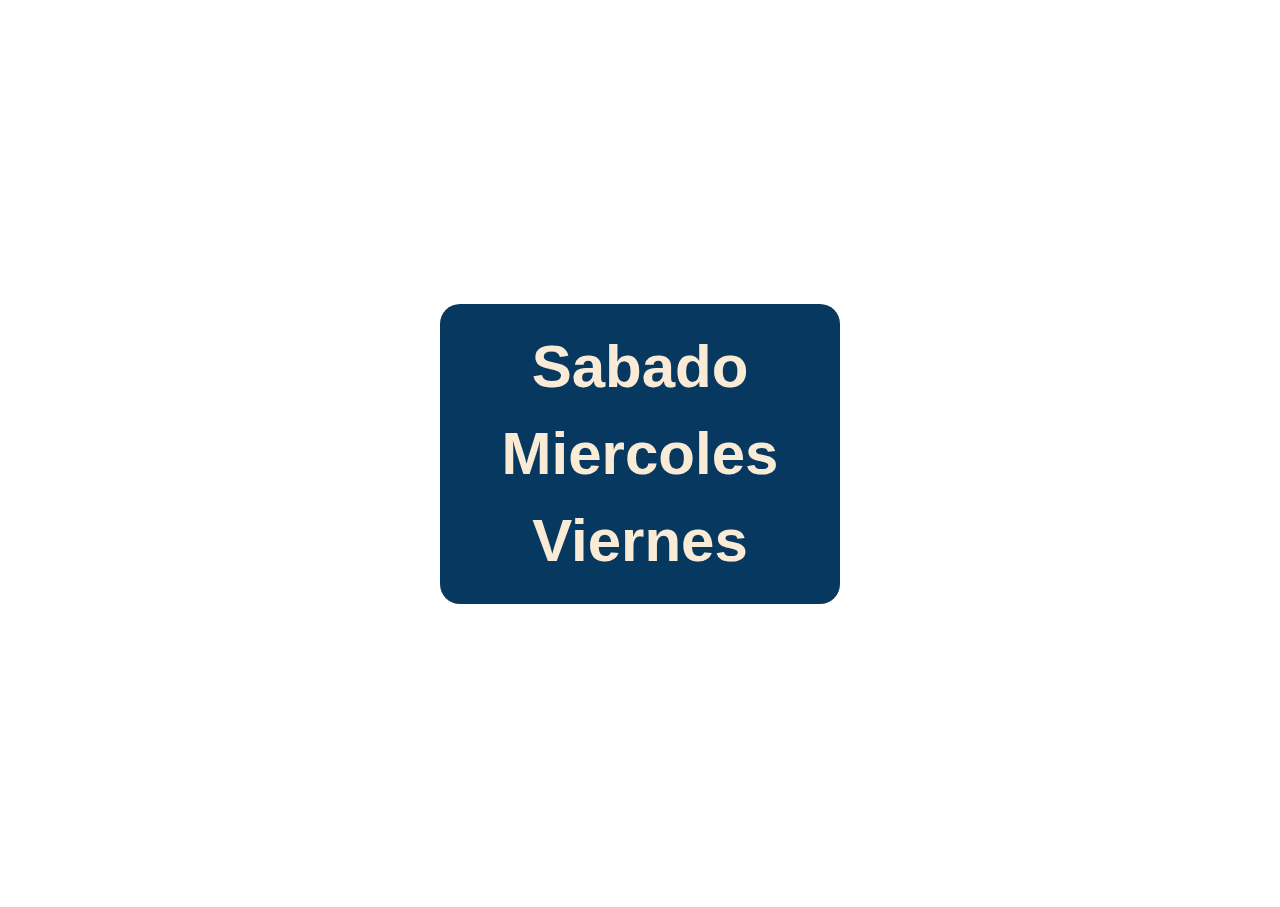
<file: Index.html>
<!DOCTYPE html>
<html lang="en" translate="no">
<head>
    <meta charset="UTF-8">
    <meta name="viewport" content="width=device-width, initial-scale=1.0">
    <title>Document</title>
    <link rel="stylesheet" href="Principal.css">
</head>
<body>
   <div class="Principal">
     <div class="Opciones">
        <a href="Sabado.html?id=6">Sabado</a><br>
    <a href="Sabado.html?id=3">Miercoles</a><br>
    <a href="Sabado.html?id=5">Viernes</a>
     </div>
   </div>
</body>
</html>
</file>
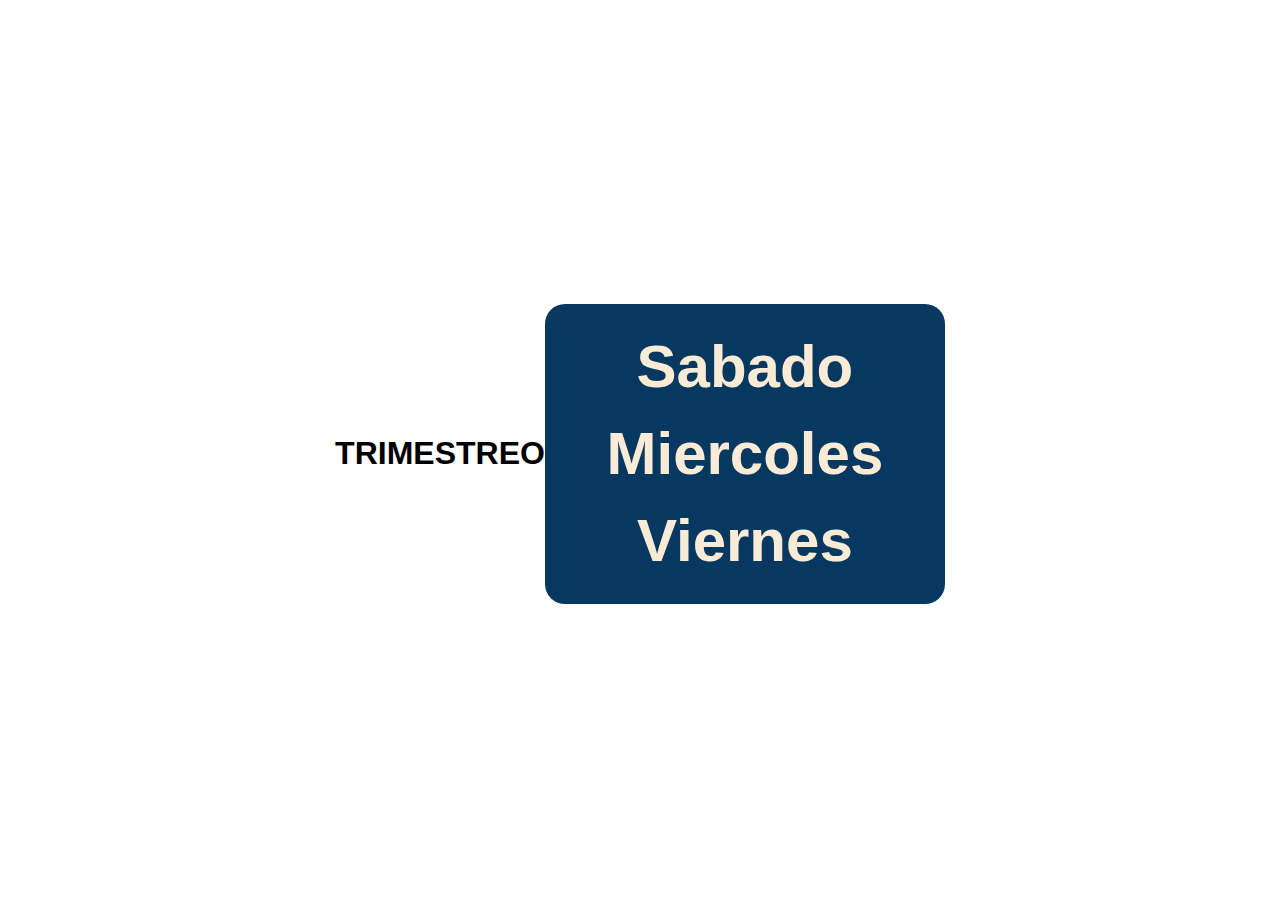
<file: index.html>
<!DOCTYPE html>
<html lang="en" translate="no">
<head>
    <meta charset="UTF-8">
    <meta name="viewport" content="width=device-width, initial-scale=1.0">
    <title>Document</title>
    <link rel="stylesheet" href="Principal.css">
</head>
<body>
   <div class="Total">
      <div class="Principal">
      <h1>TRIMESTREO</h1>
     <div class="Opciones">
        <a href="Sabado.html?id=6">Sabado</a><br>
    <a href="Sabado.html?id=3">Miercoles</a><br>
    <a href="Sabado.html?id=5">Viernes</a>
     </div>
   </div>
   </div>
</body>
</html>
</file>
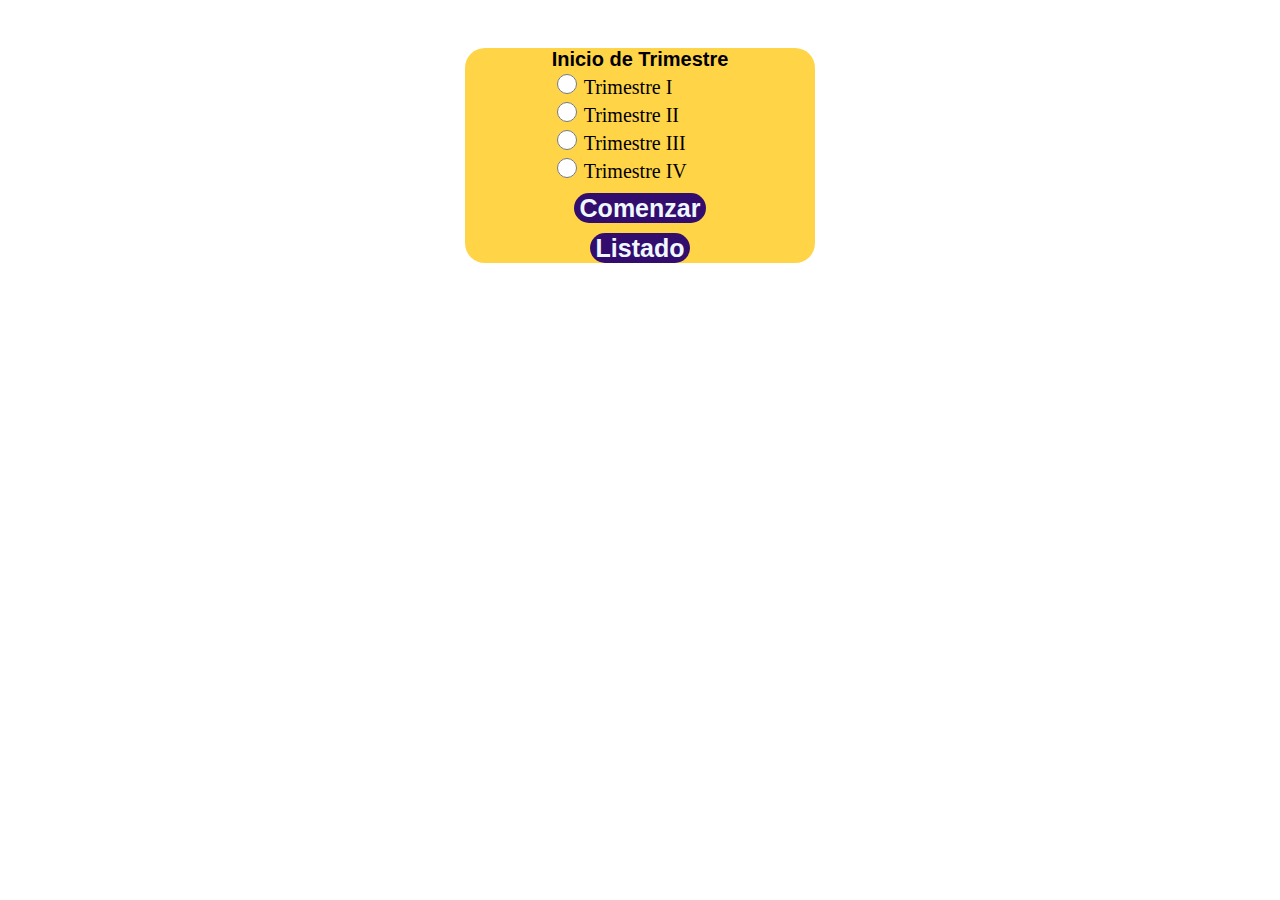
<file: Sabado.html>
<!DOCTYPE html>
<html lang="en" translate="no">

<head>
    <meta charset="UTF-8">
    <meta name="viewport" content="width=device-width, initial-scale=1.0">
    <title>Document</title>
    <link rel="stylesheet" href="Sabado.css">
   
</head>

<body>
  <div class="Contenedor">
      <form action="">
         <label class="titulo">Inicio de Trimestre</label><br>
        <div class="Trimestres">
           
        <input type="radio" name="Trimestre" value="1" id="1">
        <label for=""> Trimestre I</label><br>
        <input type="radio" name="Trimestre" value="2" id="2">
        <label for=""> Trimestre II</label><br>
        <input type="radio" name="Trimestre" value="3" id="3">
        <label for=""> Trimestre III</label><br>
        <input type="radio" name="Trimestre" value="4" id="4">
        <label for=""> Trimestre IV</label><br>

        </div>

    </form>
    <button onclick="Dias()" id="Comenzar">Comenzar</button>
    <div id="contenedorPrincipal"></div>
    <button onclick="NombresPredicadores()" >Listado</button>
  </div>
</body>

</html>
<script>
        const boton = document.getElementById("Comenzar");
        

        

        const url = new URLSearchParams(window.location.search);
        const valor = url.get('id');
        






    const nombresDias = ["Domingo", "Lunes", "Martes", "Miércoles", "Jueves", "Viernes", "Sábado"];
    const DiasUsados = []
    const PredicadoresDispo = []
    function Dias() {
        Opcion = document.querySelector('input[name="Trimestre"]:checked').value;
        
        AnoActual = new Date()
        Actual = AnoActual.getFullYear();

        if(Opcion == 1){
            
            let Inicio = new Date(Actual+"/01/01")
            let Final = new Date(Actual+"/03/31")
            DiasDisponibles(Inicio,Final)
        }
        if (Opcion == 2) {
            let Inicio = new Date(Actual+"/04/01")
            let Final = new Date(Actual+"/06/30")
            DiasDisponibles(Inicio,Final)
        }
        if(Opcion == 3){
            let Inicio = new Date(Actual+"/07/01")
            let Final = new Date(Actual+"/09/30")
            DiasDisponibles(Inicio,Final)
        }
        if (Opcion ==4) {
            let Inicio = new Date(Actual+"/010/01")
            let Final = new Date(Actual+"/12/31")
            DiasDisponibles(Inicio,Final)
        }

   function DiasDisponibles(Inicio,Final){
        cont = 0
           while (Inicio < Final) {
            //Modificacion Dias de Predicacion con el id que pase por el enlace
            
            if (Inicio.getDay() == valor) {
                cont++
                console.log(Inicio.getDate())
                DiasUsados.push(Inicio.getDate())
                
            }
            
            Inicio.setDate(Inicio.getDate()+1);
            
            
        }
        EspaciosPredicacion(cont)
    }
}
function EspaciosPredicacion(cont){

    for (let i = 0; i < cont; i++) {
        const div = document.createElement('div');
        div.class = 'input-container';
        div.id = `contenedorSp`;
        
        // Crea el label para el input
        const label = document.createElement('label');
        label.textContent = `${DiasUsados[i]}:`;
        label.htmlFor = `input-${i}`;
        
        // Crea el input de tipo texto
        const input = document.createElement('input');
        input.type = 'text';
        input.className = 'Predicadores';
        input.id = `input-${i}`;
        input.placeholder = "Puesto de Predicacion Disponible";
        
        // Agrega los elementos al div
        div.appendChild(label);
        div.appendChild(input);
        
        // Agrega el div al contenedor principal en el DOM
        contenedorPrincipal.appendChild(div);
    }
    
}


function NombresPredicadores(){

   let Predicadores = document.querySelectorAll('.Predicadores');

   Predicadores.forEach((input,Index) =>{
    PredicadoresDispo.push(input.value)
   
   });
   for (let I = 0; I < PredicadoresDispo.length; I++) {
    console.log(`Fecha ${DiasUsados[I]}: Para ${PredicadoresDispo[I]} `)
   }

    localStorage.setItem('Trimestre', JSON.stringify(Opcion));
    localStorage.setItem('DiasPredicacion',JSON.stringify(DiasUsados));
    localStorage.setItem('PredicadoresDisp',JSON.stringify(PredicadoresDispo));

   if (valor == 6) {
     window.location.href = "./SabadoForm/SabadoForm.html"
   }else if(valor == 3){
     window.location.href = "./MiercolesForm/MiercolesForm.html"
   }else if(valor == 5){
     window.location.href = "./ViernesForm/ViernesForm.html"
   }

}
</script>
</file>
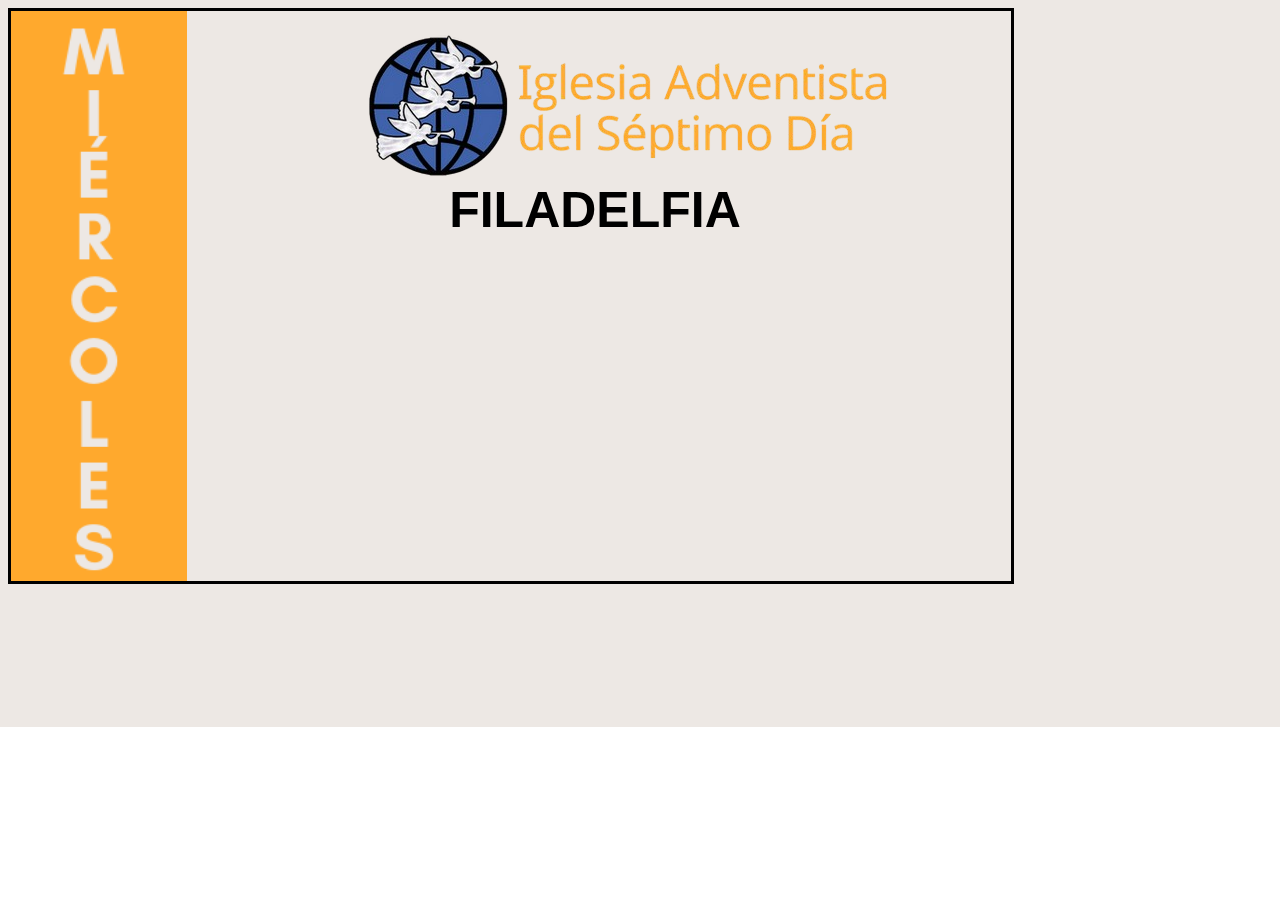
<file: MiercolesForm/MiercolesForm.html>
<!DOCTYPE html>
<html lang="en" translate="no">

<head>
    <meta charset="UTF-8">
    <meta name="viewport" content="width=device-width, initial-scale=1.0">
    <link rel="stylesheet" href="MiercolesForm.css">
    <title>Document</title>

</head>

<body>
    <div class="Contendor">
        <div class="LineraHorizontal">
            <img src="Captura desde 2025-08-24 16-47-40.png" alt="" width="100%" height="100%">
        </div>
        <div class="Encabezado">
            <div class="Encabezados">
                <img src="Logo (copia).png" alt="">

            </div>
            <div class="NombreIglesia">
                <h1 class="Name">FILADELFIA</h1>
            </div>



            <div class="Listado">

            </div>


        </div>

    </div>
</body>
<script>
const TrimestreJson = localStorage.getItem('Trimestre');
const DiasJson = localStorage.getItem('DiasPredicacion');
const PredicDisp = localStorage.getItem('PredicadoresDisp');
const Trimestre = JSON.parse(TrimestreJson);
const DiasDisponibles = JSON.parse(DiasJson);
const PredicadoresDispo = JSON.parse(PredicDisp);

console.log('Días Disponibles:', DiasDisponibles); // Verifica que los datos se estén cargando

let Mes = [];

if (Trimestre == 1) {
    Mes.push('Enero', 'Febrero', 'Marzo');
} else if (Trimestre == 2) {
    Mes.push('Abril', 'Mayo', 'Junio');
} else if (Trimestre == 3) {
    Mes.push('Julio', 'Agosto', 'Septiembre');
} else if (Trimestre == 4) {
    Mes.push('Octubre', 'Noviembre', 'Diciembre');
}

const listado = document.querySelector(".Listado");

let ultimoDia = 0; // Almacena el último día procesado
let mesActualIndex = 0; // Índice del mes actual

// Creamos el primer mes antes de iniciar el bucle
let divMes = document.createElement("div");
divMes.className = "Mes";
let aMes = document.createElement("a");
aMes.className = "MesesId";
aMes.textContent = Mes[mesActualIndex];
divMes.appendChild(aMes);

// Recorre cada día disponible
for (let i = 0; i < DiasDisponibles.length; i++) {
    const diaActual = DiasDisponibles[i];

    // Lógica para detectar el cambio de mes
    // Si el día actual es menor que el último día, es un nuevo mes
    if (diaActual < ultimoDia) {
        // Agrega el div del mes anterior a la lista
        listado.appendChild(divMes);

        // Pasa al siguiente mes
        mesActualIndex++;

        // Crea un nuevo div para el siguiente mes
        divMes = document.createElement("div");
        divMes.className = "Mes";
        aMes = document.createElement("a");
        aMes.className = "MesesId";
        aMes.textContent = Mes[mesActualIndex];
        divMes.appendChild(aMes);
    }
    
    // Agrega el día actual al div del mes
    const ul = document.createElement("ul");
    ul.className = "idPredict";
    ul.textContent = String(diaActual +`-`+ PredicadoresDispo[i]);
    divMes.appendChild(ul);
    
    // Actualiza el último día para la siguiente iteración
    ultimoDia = diaActual;
}

// Agrega el último mes a la lista al finalizar el bucle
listado.appendChild(divMes);
</script>

</html>
</file>
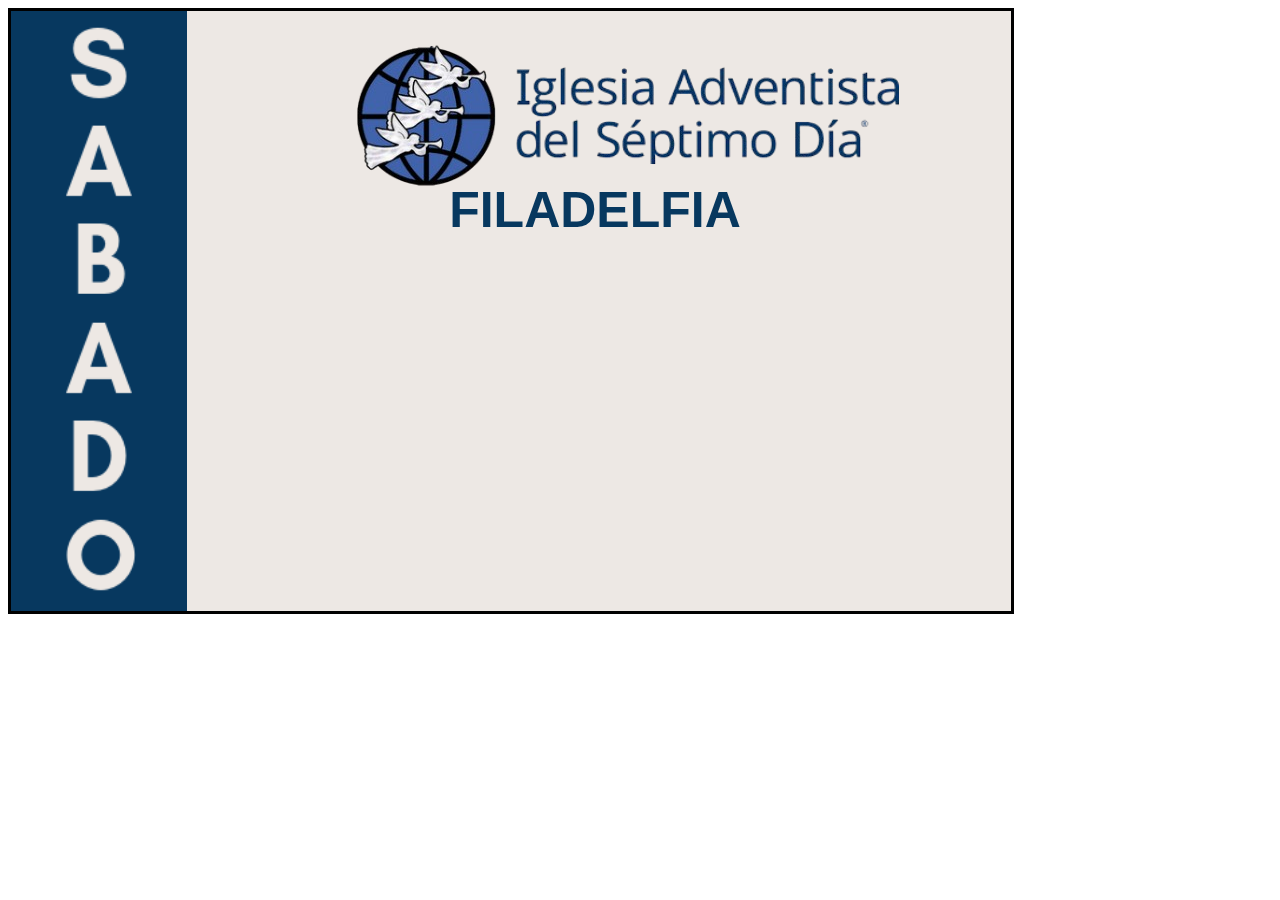
<file: SabadoForm/SabadoForm.html>
<!DOCTYPE html>
<html lang="en" translate="no">

<head>
    <meta charset="UTF-8">
    <meta name="viewport" content="width=device-width, initial-scale=1.0">
    <link rel="stylesheet" href="SabadoFomr.css">
    <title>Document</title>

</head>

<body>
    <div class="Contendor">
        <div class="LineraHorizontal">
            <img src="Captura desde 2025-08-22 23-27-00.png" alt="" width="100%" height="100%">
        </div>
        <div class="Encabezado">
            <div class="Encabezados">
                <img src="Logo.png" alt="">

            </div>
            <div class="NombreIglesia">
                <h1 class="Name">FILADELFIA</h1>
            </div>



            <div class="Listado">

            </div>


        </div>

    </div>
  
</body>
<script>
const TrimestreJson = localStorage.getItem('Trimestre');
const DiasJson = localStorage.getItem('DiasPredicacion');
const PredicDisp = localStorage.getItem('PredicadoresDisp');
const Trimestre = JSON.parse(TrimestreJson);
const DiasDisponibles = JSON.parse(DiasJson);
const PredicadoresDispo = JSON.parse(PredicDisp);

console.log('Días Disponibles:', DiasDisponibles); // Verifica que los datos se estén cargando

let Mes = [];

if (Trimestre == 1) {
    Mes.push('Enero', 'Febrero', 'Marzo');
} else if (Trimestre == 2) {
    Mes.push('Abril', 'Mayo', 'Junio');
} else if (Trimestre == 3) {
    Mes.push('Julio', 'Agosto', 'Septiembre');
} else if (Trimestre == 4) {
    Mes.push('Octubre', 'Noviembre', 'Diciembre');
}

const listado = document.querySelector(".Listado");

let ultimoDia = 0; // Almacena el último día procesado
let mesActualIndex = 0; // Índice del mes actual

// Creamos el primer mes antes de iniciar el bucle
let divMes = document.createElement("div");
divMes.className = "Mes";
let aMes = document.createElement("a");
aMes.className = "MesesId";
aMes.textContent = Mes[mesActualIndex];
divMes.appendChild(aMes);

// Recorre cada día disponible
for (let i = 0; i < DiasDisponibles.length; i++) {
    const diaActual = DiasDisponibles[i];

    // Lógica para detectar el cambio de mes
    // Si el día actual es menor que el último día, es un nuevo mes
    if (diaActual < ultimoDia) {
        // Agrega el div del mes anterior a la lista
        listado.appendChild(divMes);

        // Pasa al siguiente mes
        mesActualIndex++;

        // Crea un nuevo div para el siguiente mes
        divMes = document.createElement("div");
        divMes.className = "Mes";
        aMes = document.createElement("a");
        aMes.className = "MesesId";
        aMes.textContent = Mes[mesActualIndex];
        divMes.appendChild(aMes);
    }
    
    // Agrega el día actual al div del mes
    const ul = document.createElement("ul");
    ul.className = "idPredict";
    ul.textContent = String(diaActual +`-`+ PredicadoresDispo[i]);
    divMes.appendChild(ul);
    
    // Actualiza el último día para la siguiente iteración
    ultimoDia = diaActual;
}

// Agrega el último mes a la lista al finalizar el bucle
listado.appendChild(divMes);

  window.print();
</script>

</html>
</file>
<file: Principal.css>
.Principal{
    width: 100%;
    height: 99vh;
   display: flex;
   align-items: center;
   justify-content: center;
    font-family: 'Lucida Sans', 'Lucida Sans Regular', 'Lucida Grande', 'Lucida Sans Unicode', Geneva, Verdana, sans-serif; 
    
}
.Opciones{
    display: flex;
    align-items: center;
    justify-content: center;
    flex-direction: column;
    background-color:  #07385f;
    
    width: 400px;
    height: 300px;
    border-radius: 20px;

    
}
.Opciones a{
    color: antiquewhite;
    font-size: 60px;
    font-weight: bold;
    text-decoration: none;
}
.Opciones a:hover{
    color:rgb(244, 248, 5)
}
</file>
<file: Sabado.css>
body{
  display: flex;
  justify-content: center;
    ;
    
}
.Contenedor{
   
    margin-top: 40px;
   background-color: #FFD447;
   width: 350px;
   border-radius: 20px;
   text-align: center;
    display: flex;
    flex-direction: column;
    align-items: center;
}
#contenedorPrincipal{
    
    text-align: right;
}
#contenedorSp{
    background-color: #5F634F;
    color: white;
    margin-top: 3px;
    border-radius: 20px;
    font-size: 30px;
    display: flex;
    justify-content: center;
}
#contenedorSp label{
    font-family: 'Lucida Sans', 'Lucida Sans Regular', 'Lucida Grande', 'Lucida Sans Unicode', Geneva, Verdana, sans-serif; 
    margin-left: 20px;
}
#contenedorSp input{
    
    border-radius: 20px;
    margin-left:17px ;
    text-align: center;
    border: none;

}
button{
    border-radius: 20px ;
    margin-top: 10px;
    background-color: #320D6D;
    color: aliceblue;
    border: none;

    width: 250pxd;
    height: 30px;
    font-size: 25px;
   display: flex;
   font-weight: bold;
   font-family: 'Lucida Sans', 'Lucida Sans Regular', 'Lucida Grande', 'Lucida Sans Unicode', Geneva, Verdana, sans-serif; 
   align-items: center;
}
.Trimestres{
 
  min-width: 160px;
  text-align: left;
}
input{
   width: 20px;
    height: 20px;
}
.Predicadores{
     width: 240px;
   
}
label{
    width: 20px;
    height: 20px;
    font-size: 20px;
}
.titulo{
    font-size: 20px;
    font-family: 'Lucida Sans', 'Lucida Sans Regular', 'Lucida Grande', 'Lucida Sans Unicode', Geneva, Verdana, sans-serif; 
    font-weight: bold;
}
</file>
<file: MiercolesForm/MiercolesForm.css>
* {
    
}
body{
    background-image: url("Fondo.png");
   
  background-repeat: no-repeat;
  background-size: cover;
  background-position: center center;
}

.Name {
    font-size: 50px;
    font-weight: bold;
    color: #000000;
    font-family: 'Lucida Sans', 'Lucida Sans Regular', 'Lucida Grande', 'Lucida Sans Unicode', Geneva, Verdana, sans-serif;
    margin: 0px;
    margin-bottom: 40px;
}

.Contendor {
    width: 1000px;
    height: 570px;
    border: solid, black;
    display: flex;
}

.LineraHorizontal {
    width: 170px;
    height: 99%;
    border: solid, #ffa92d;
    background-color:#ffa92d;
}

.Encabezado {
    display: flex;
    flex-direction: column;
    align-items: center;
    align-content: center;
    text-align: center;
}

.Encabezados {

    height: 150px;
    width: 100%;
    margin: 10px;

}

.Encabezados img {
    margin-left: 50px;
}

.Listado {
    width: 102ch;
    height: 99vh;

    display: flex;
    flex: 1;
}

.Mes {
    width: 100%;

}

.MesesId {
    font-size: 40px;
    font-weight: bold;
    font-family: 'Lucida Sans', 'Lucida Sans Regular', 'Lucida Grande', 'Lucida Sans Unicode', Geneva, Verdana, sans-serif;
    margin: 0px;

}

.ContList {
    margin: 0px;
    padding: 0px;
    display: flex;
    flex-direction: column;
}

.idPredict {
   
   text-align: left;
   padding-left: 2px;
    margin: 0px;
    padding: 0px 0px 0px 20px;
    margin-top: 10px;
    font-size: 170%;
    list-style: none;
    font-weight: bold;
    font-family: 'Lucida Sans', 'Lucida Sans Regular', 'Lucida Grande', 'Lucida Sans Unicode', Geneva, Verdana, sans-serif;
}
#Descarga{
    font-family: 'Lucida Sans', 'Lucida Sans Regular', 'Lucida Grande', 'Lucida Sans Unicode', Geneva, Verdana, sans-serif;
    width: 140px;
    height: 60px;
    border: none;
    border-radius: 20px;
    font-size: 20px;
    font-weight: bold;
    
}
#Descarga:hover{
    background-color: #ffa92d;
    color: white;
    border: solid,black;
}
</file>
<file: SabadoForm/SabadoFomr.css>
* {
    
}
body{
    
   width: 100%;
  background-repeat: no-repeat;
  background-size: cover;
  background-position: center center;
}

.Name {
    font-size: 50px;
    font-weight: bold;
    color: #07385f;
    font-family: 'Lucida Sans', 'Lucida Sans Regular', 'Lucida Grande', 'Lucida Sans Unicode', Geneva, Verdana, sans-serif;
    margin: 0px;
    margin-bottom: 40px;
}

.Contendor {
    width: 1000px;
    height: 600px;
    background-image: url("Fondo.png");
    border: solid, black;
    display: flex;
}

.LineraHorizontal {
    width: 170px;
    height: 99%;
    border: solid, #07385f;
    background-color: #07385f;
}

.Encabezado {
    display: flex;
    flex-direction: column;
    align-items: center;
    align-content: center;
    text-align: center;
}

.Encabezados {

    height: 150px;
    width: 100%;
    margin: 10px;

}

.Encabezados img {
    margin-left: 50px;
}

.Listado {
    width: 102ch;
    height: 99vh;

    display: flex;
    flex: 1;
}

.Mes {
    width: 100%;

}

.MesesId {
    font-size: 40px;
    font-weight: bold;
    font-family: 'Lucida Sans', 'Lucida Sans Regular', 'Lucida Grande', 'Lucida Sans Unicode', Geneva, Verdana, sans-serif;
    margin: 0px;

}

.ContList {
    margin: 0px;
    padding: 0px;
    display: flex;
    flex-direction: column;
}

.idPredict {
   
   text-align: left;
   padding-left: 2px;
    margin: 0px;
    padding: 0px 0px 0px 20px;
    margin-top: 10px;
    font-size: 170%;
    list-style: none;
    font-weight: bold;
    font-family: 'Lucida Sans', 'Lucida Sans Regular', 'Lucida Grande', 'Lucida Sans Unicode', Geneva, Verdana, sans-serif;
}
</file>
